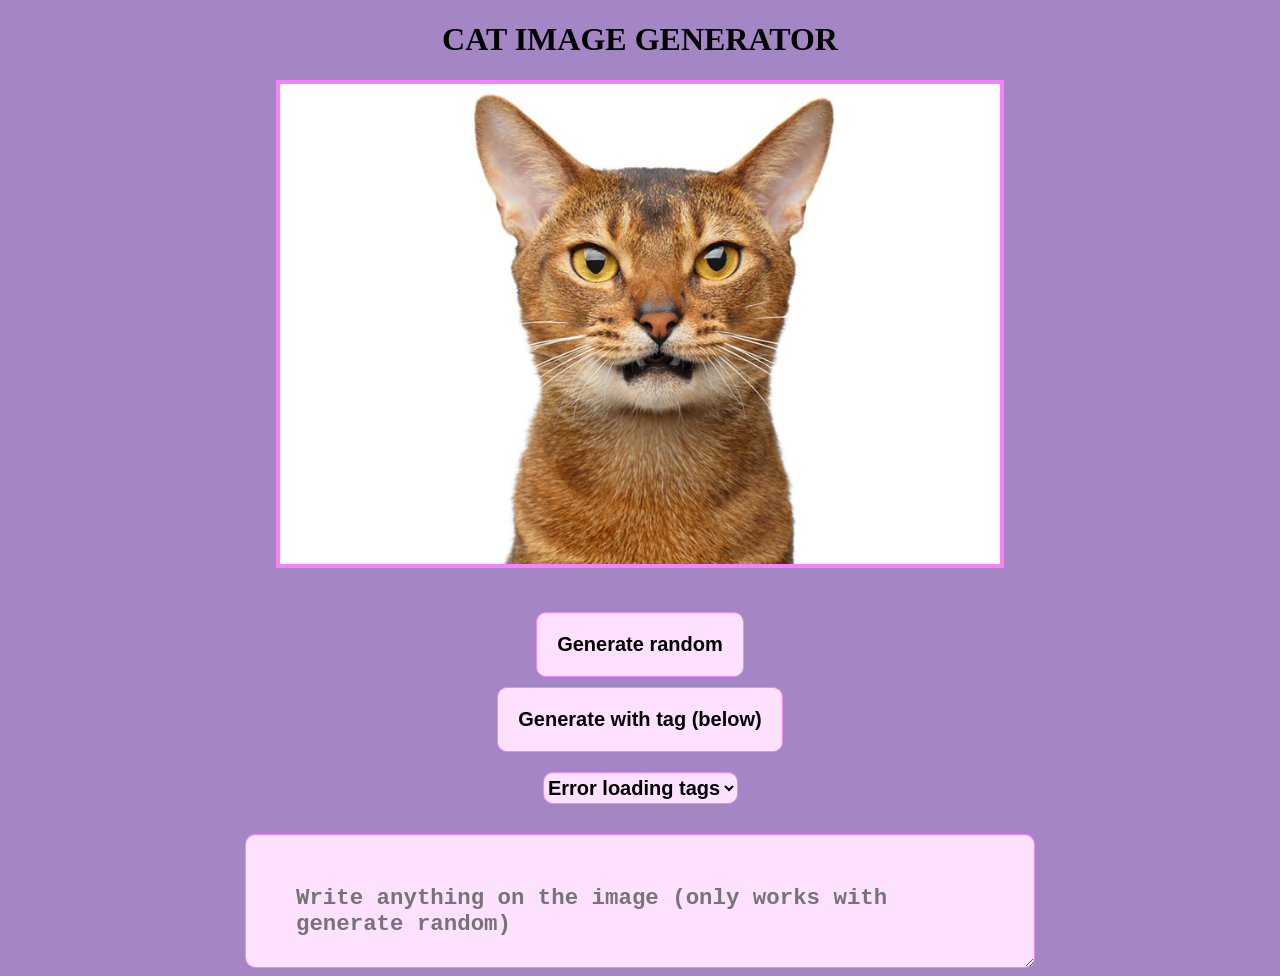
<file: index.html>
<!DOCTYPE html>
<html lang="en">
<head>
    <meta charset="UTF-8">
    <meta name="viewport" content="width=device-width, initial-scale=1.0">
    <title>Cat image generator</title>
    <link rel="stylesheet" href="style.css">
    <link rel="preconnect" href="https://fonts.googleapis.com">
    <link rel="preconnect" href="https://fonts.gstatic.com" crossorigin>
    <link href="https://fonts.googleapis.com/css2?family=Bitcount+Grid+Double+Ink:wght@100..900&display=swap" rel="stylesheet">
</head>
<body>
    <h1>CAT IMAGE GENERATOR</h1>
    <main>
        <div id="imgDiv">
            <picture>
                <img src="imgs/temp.jpg" alt="" id="img" loading="lazy" >
            </picture>
        </div>
            <button class="btn" onclick="Random()">Generate random</button>
            <button class="btn" onclick="loadCatWithTag()">Generate with tag (below)</button>
        </div>
        <div>
            <select id="tagSelect">
                <option value="">Select a tag...</option>
            </select>
        </div>
        <textarea name="" id="textArea" placeholder="Write anything on the image (only works with generate random)" cols="50" rows="5"></textarea>
    </main>
    <script src="script.js"></script>
</body>
</html>
</file>
<file: style.css>
*{
       cursor: url("cursor/kawaiicutepusheen/PusheenLocationSelect-ezgif.com-ani-to-apng-converter.png"), auto;
}

body{
    background-color: rgb(164, 134, 197);
}

h1{
    text-align: center;
    color: rgb(0, 0, 0);
    font-weight: bold;
}

main{
    display: flex;
    flex-direction: column;
    justify-content: center;
    align-items: center;
    flex-wrap: wrap;
}

#imgDiv img {
    border: 4px rgb(245, 131, 255) solid;
    height: 30rem; 
    margin-bottom: 30px;
}

.btn{
    border: rgb(245, 131, 255) solid 1px;
    font-weight: bold;
    font-size: 20px;
    border-radius: 10px;
    background-color: rgb(253, 225, 255);
    padding: 20px;
    margin-top: 10px;
}

.btn:hover, #tagSelect:hover{
    transition: 0.5;
    background-color: rgb(237, 178, 241);
    border: rgb(103, 54, 107) solid 1px;
    cursor: url("cursor/kawaiicutepusheen/select.gif"), pointer;
}

.btn:active{
    background-color: rgb(253, 225, 255);
}

#cats{
    width: 10%;
    height: 2rem;
}

#tagSelect{
    height: 2rem;
    text-align: center;
    margin: auto;
    margin-top: 20px;
    display: block;
    font-size: 1.2rem;
    background-color: rgb(253, 225, 255);
    border: rgb(245, 131, 255) solid 1px;
    font-weight: bold;
    font-size: 20px;
    border-radius: 10px;
}

#textArea{
    height: 2rem;
    margin-top: 30px;
    font-size: 1.4rem;
    background-color: rgb(253, 225, 255);
    border: rgb(245, 131, 255) solid 1px;
    font-weight: bold;
    border-radius: 10px;
    padding: 50px;
}

#textarea:focus{
    background-color: red;
}

#img:hover{
    -webkit-user-drag: none;
}

@media only screen and (max-width: 750px) {
    #textArea{
        font-size: 1rem;
        padding: 40px;
    }
    #imgDiv img{
        height: 20rem;
    }
}

@media only screen and (max-width: 580px) {
    #textArea{
        font-size: 0.8rem;
        padding: 30px;
    }
    #imgDiv img{
        height: 16rem;
    }
}

@media only screen and (max-width: 470px) {
    #textArea{
        font-size: 0.8rem;
        padding: 10px;
    }
    #imgDiv img{
        height: 14rem;
    }
}

@media only screen and (max-width: 370px) {
    #textArea{
        font-size: 0.6rem;
        padding: 6px;
    }
    #imgDiv img{
        height: 10rem;
    }
}
</file>
